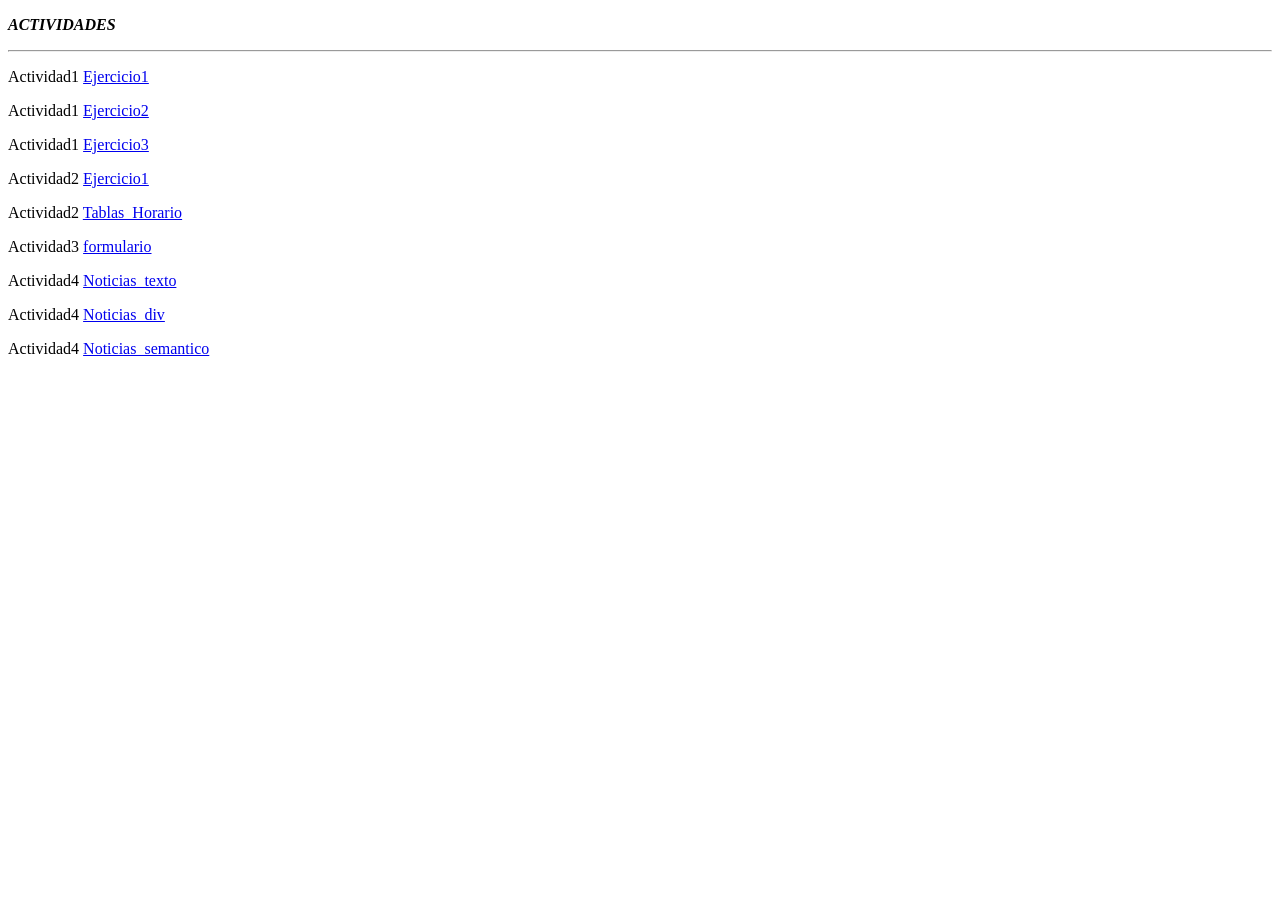
<file: index.html>
<!DOCTYPE html>
<html lang="en">
<head>
	<meta charset="UTF-8">
	<meta name="viewport" content="width=device-width, initial-scale=1.0">
	<title>Actividades</title>
</head>
<body>
	<p><strong><i>ACTIVIDADES</i></strong><hr></p>
		<p>Actividad1  <a href="actividad1/ejercicio1.html"target="_blank">Ejercicio1</a></p>
		<p>Actividad1  <a href="actividad1/ejercicio2.html"target="_blank">Ejercicio2</a></p>
		<p>Actividad1  <a href="actividad1/ejercicio3.html"target="_blank">Ejercicio3</a></p>
		<p>Actividad2  <a href="actividad2/actividad2.html"target="_blank">Ejercicio1</a></p>
		<p>Actividad2  <a href="actividad2/tablas.html"target="_blank">Tablas_Horario</a></p>
		<p>Actividad3  <a href="actividad3/formularios.html"target="_blank">formulario</a></p>
		<p>Actividad4  <a href="actividad4/noticias_texto.html"target="_blank">Noticias_texto</a></p>
		<p>Actividad4  <a href="actividad4/noticias_div.html"target="_blank">Noticias_div</a></p>
		<p>Actividad4  <a href="actividad4/noticias_semantico.html"target="_blank">Noticias_semantico</a></p>
	
</body>
</html>
</file>
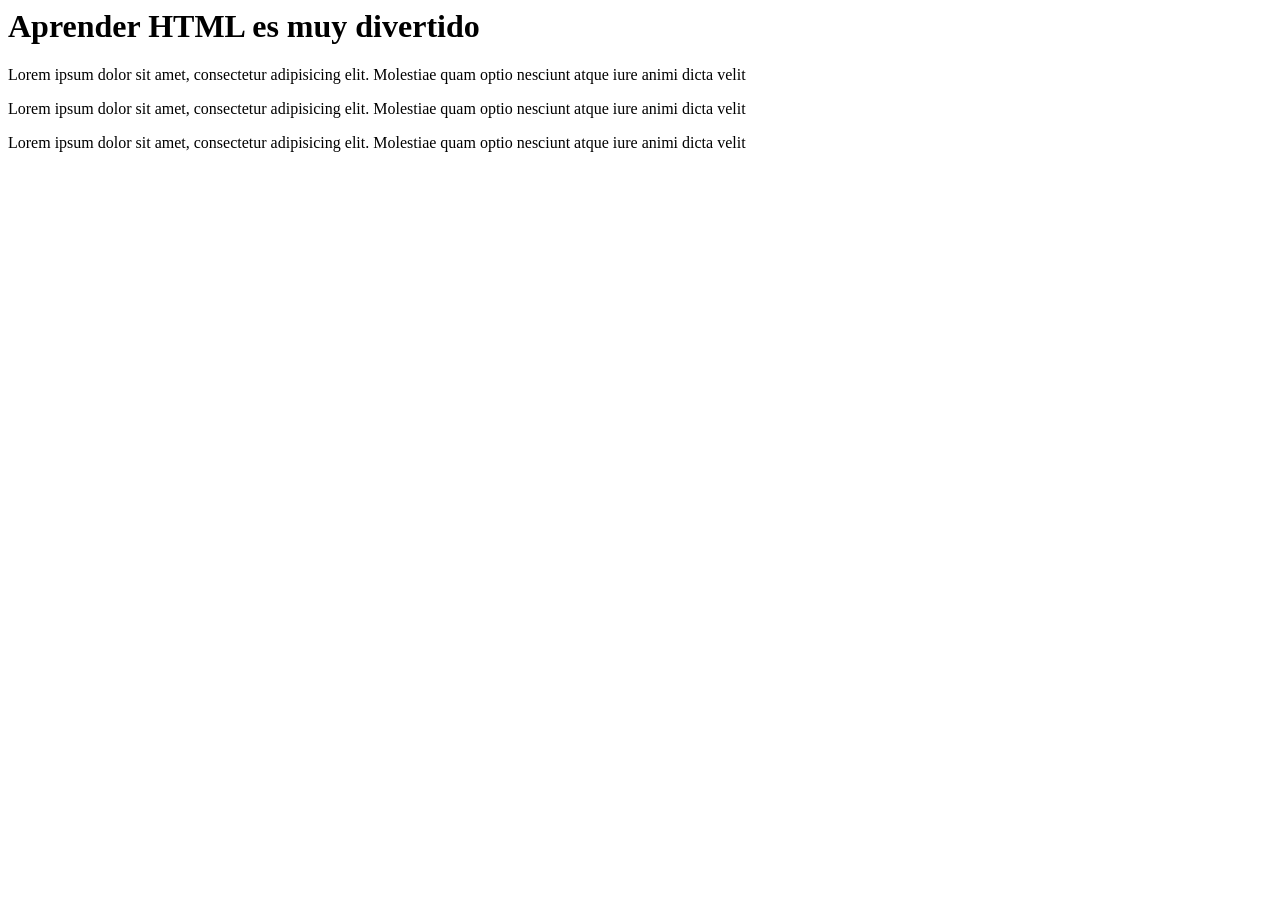
<file: actividad1/ejercicio1.html>
<DOCTYPE html>
<html>
    <head>
        </meta charset="utf-8">
        <meta name="description" content="Ejercicio HTML - Corrige los errores">

    </head>
    <body>   
        <title>Corrige los errores que encuenres en el documento</title>
        
    <h1>Aprender HTML es muy divertido</h1>
    
    <p>Lorem ipsum dolor sit amet, consectetur adipisicing elit. Molestiae quam optio nesciunt atque iure  animi dicta velit
   
    <p>Lorem ipsum dolor sit amet, consectetur adipisicing elit. Molestiae quam optio nesciunt atque iure  animi dicta velit</p>
      
   
    <p>Lorem ipsum dolor sit amet, consectetur adipisicing elit. Molestiae quam optio nesciunt atque iure  animi dicta velit</p>
     </body>
<html>
</file>
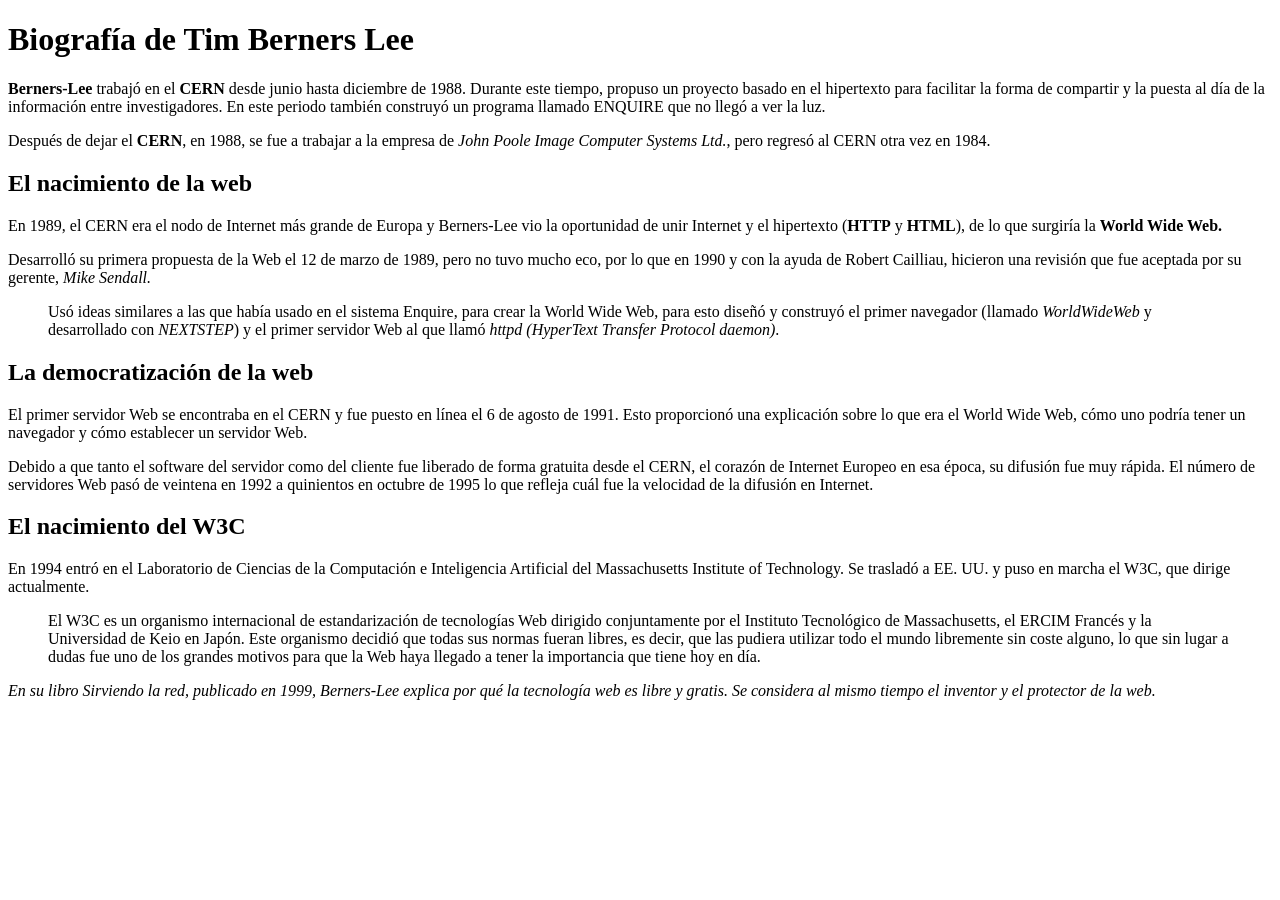
<file: actividad1/ejercicio2.html>
<!DOCTYPE html>
<html lang="es">
<head>
    <meta charset="UTF-8">
    <meta name="viewport" content="width=device-width, initial-scale=1.0">
    <title>Biografía de Tim Berners Lee</title>
</head>
<body>

    <h1>Biografía de Tim Berners Lee</h1>

    <p><b>Berners-Lee</b> trabajó en el <b>CERN</b> desde junio hasta diciembre de 1988. Durante este tiempo, propuso un proyecto basado en el hipertexto para facilitar la forma de compartir y la puesta al día de la información entre investigadores. En este periodo también construyó un programa llamado ENQUIRE que no llegó a ver la luz.</p>

    <p>Después de dejar el <b>CERN</b>, en 1988, se fue a trabajar a la empresa de <i>John Poole Image Computer Systems Ltd.</i>, pero regresó al CERN otra vez en 1984.</p>

    <h2>El nacimiento de la web</h2>

    <p>En 1989, el CERN era el nodo de Internet más grande de Europa y Berners-Lee vio la oportunidad de unir Internet y el hipertexto (<b>HTTP</b> y <b>HTML</b>), de lo que surgiría la <b>World Wide Web.</b></p>

    <p>Desarrolló su primera propuesta de la Web el 12 de marzo de 1989, pero no tuvo mucho eco, por lo que en 1990 y con la ayuda de Robert Cailliau, hicieron una revisión que fue aceptada por su gerente, <i>Mike Sendall.</i></p>

    <blockquote>
        Usó ideas similares a las que había usado en el sistema Enquire, para crear la World Wide Web, para esto diseñó y construyó el primer navegador (llamado <i>WorldWideWeb</i> y desarrollado con <i>NEXTSTEP</i>) y el primer servidor Web al que llamó <i>httpd (HyperText Transfer Protocol daemon)</i>.
    </blockquote>

    <h2>La democratización de la web</h2>

    <p>El primer servidor Web se encontraba en el CERN y fue puesto en línea el 6 de agosto de 1991. Esto proporcionó una explicación sobre lo que era el World Wide Web, cómo uno podría tener un navegador y cómo establecer un servidor Web.</p>

    <p>Debido a que tanto el software del servidor como del cliente fue liberado de forma gratuita desde el CERN, el corazón de Internet Europeo en esa época, su difusión fue muy rápida. El número de servidores Web pasó de veintena en 1992 a quinientos en octubre de 1995 lo que refleja cuál fue la velocidad de la difusión en Internet.</p>

    <h2>El nacimiento del W3C</h2>

    <p>En 1994 entró en el Laboratorio de Ciencias de la Computación e Inteligencia Artificial del Massachusetts Institute of Technology. Se trasladó a EE. UU. y puso en marcha el W3C, que dirige actualmente.</p>

    <blockquote>
        El W3C es un organismo internacional de estandarización de tecnologías Web dirigido conjuntamente por el Instituto Tecnológico de Massachusetts, el ERCIM Francés y la Universidad de Keio en Japón. Este organismo decidió que todas sus normas fueran libres, es decir, que las pudiera utilizar todo el mundo libremente sin coste alguno, lo que sin lugar a dudas fue uno de los grandes motivos para que la Web haya llegado a tener la importancia que tiene hoy en día.
    </blockquote>

    <p><i>En su libro Sirviendo la red, publicado en 1999, Berners-Lee explica por qué la tecnología web es libre y gratis. Se considera al mismo tiempo el inventor y el protector de la web.</i></p>

</body>
</html>
</file>
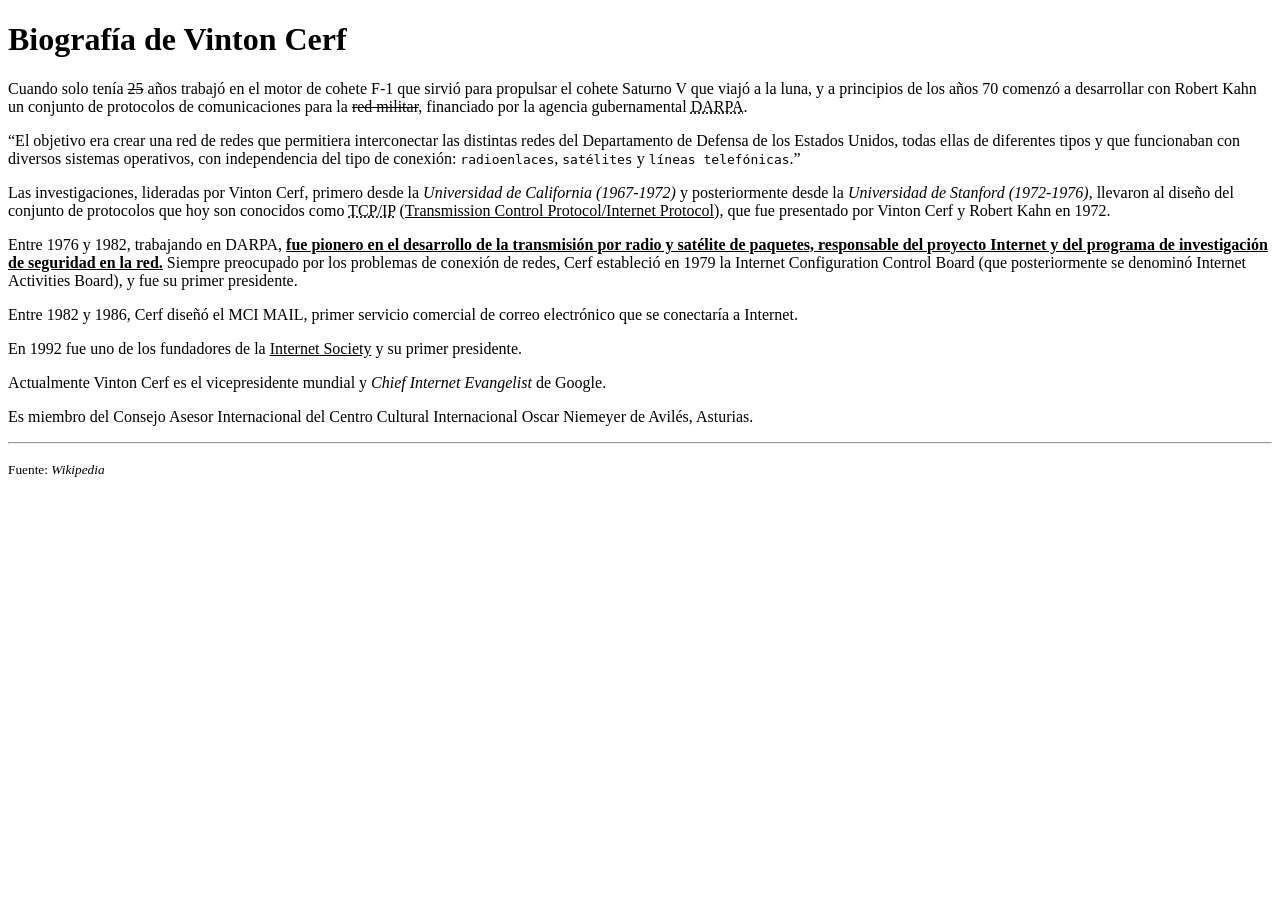
<file: actividad1/ejercicio3.html>
<!DOCTYPE html>
<html lang="es">
<head>
    <meta charset="UTF-8">
    <meta name="viewport" content="width=device-width, initial-scale=1.0">
    <title>Biografía de Vinton Cerf</title>
</head>
<body>

    <h1>Biografía de Vinton Cerf</h1>

    <p>Cuando solo tenía <s>25</s> años trabajó en el motor de cohete F-1 que sirvió para propulsar el cohete Saturno V que viajó a la luna, y a principios de los años 70 comenzó a desarrollar con Robert Kahn un conjunto de protocolos de comunicaciones para la <del>red militar</del>, financiado por la agencia gubernamental <abbr title="Defense Advanced Research Projects Agency">DARPA</abbr>.</p>

    <p><q>El objetivo era crear una red de redes que permitiera interconectar las distintas redes del Departamento de Defensa de los Estados Unidos, todas ellas de diferentes tipos y que funcionaban con diversos sistemas operativos, con independencia del tipo de conexión: <code>radioenlaces</code>, <code>satélites</code> y <code>líneas telefónicas</code>.</q></p>

    <p>Las investigaciones, lideradas por Vinton Cerf, primero desde la <cite>Universidad de California (1967-1972)</cite> y posteriormente desde la <cite>Universidad de Stanford (1972-1976)</cite>, llevaron al diseño del conjunto de protocolos que hoy son conocidos como <abbr title="Transmission Control Protocol/Internet Protocol">TCP/IP</abbr> (<u>Transmission Control Protocol/Internet Protocol</u>), que fue presentado por Vinton Cerf y Robert Kahn en 1972.</p>

    <p>Entre 1976 y 1982, trabajando en DARPA, <b><u>fue pionero en el desarrollo de la transmisión por radio y satélite de paquetes, responsable del proyecto Internet y del programa de investigación de seguridad en la red.</u></b> Siempre preocupado por los problemas de conexión de redes, Cerf estableció en 1979 la Internet Configuration Control Board (que posteriormente se denominó Internet Activities Board), y fue su primer presidente.</p>

    <p>Entre 1982 y 1986, Cerf diseñó el MCI MAIL, primer servicio comercial de correo electrónico que se conectaría a Internet.</p>

    <p>En 1992 fue uno de los fundadores de la <ins>Internet Society</ins> y su primer presidente.</p>

    <p>Actualmente Vinton Cerf es el vicepresidente mundial y <i>Chief Internet Evangelist</i> de Google.</p>

    <p>Es miembro del Consejo Asesor Internacional del Centro Cultural Internacional Oscar Niemeyer de Avilés, Asturias.</p>

    <hr>

    <p><small>Fuente: <cite>Wikipedia</cite></small></p>

</body>
</html>
</file>
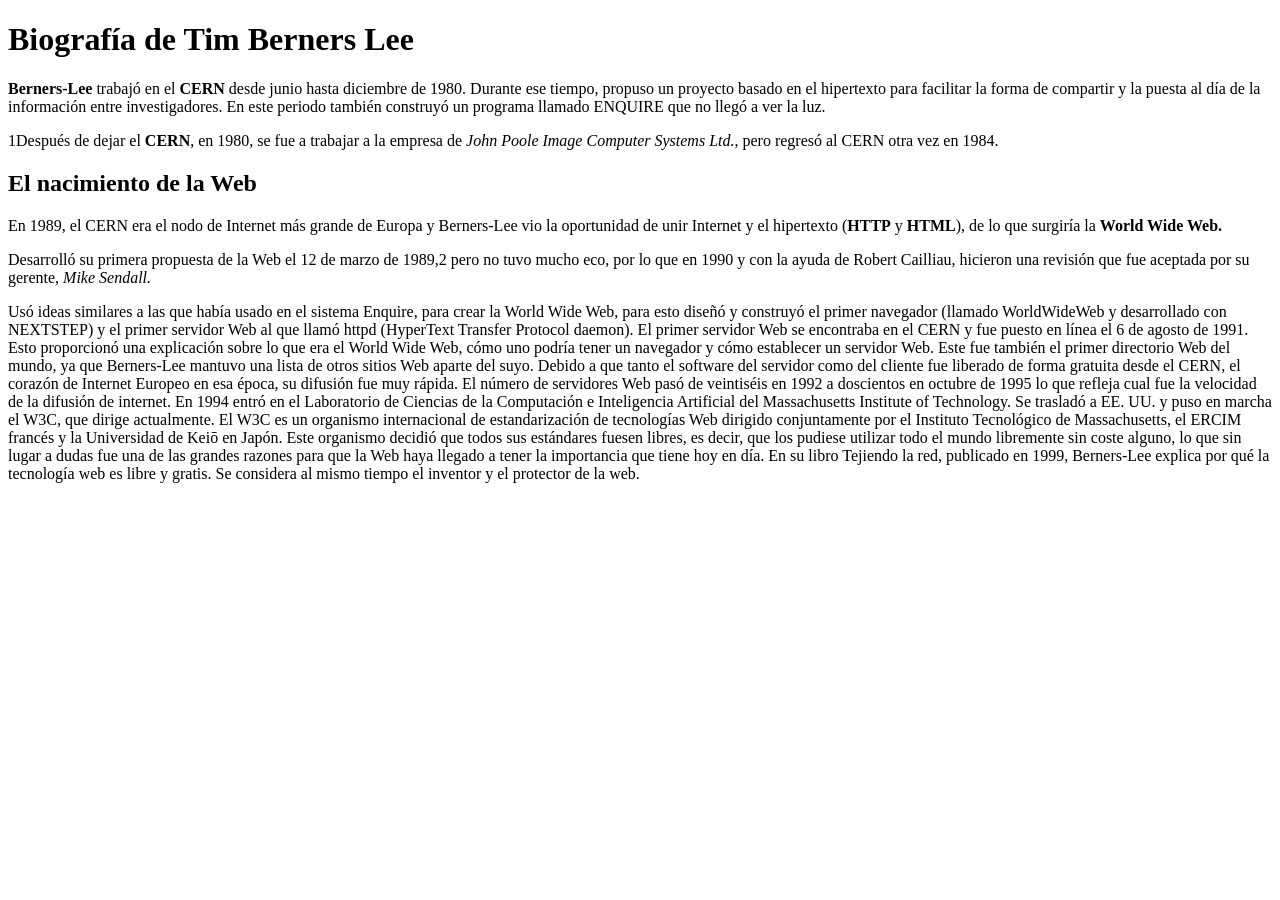
<file: actividad1/Texto Ejercicio2.html>
<!DOCTYPE html>
<html lang="en">
<head>
	<meta charset="UTF-8">
	<meta name="viewport" content="width=device-width, initial-scale=1.0">
	<title>Document</title>
</head>
<body>
    <h1>Biografía de Tim Berners Lee</h1>
	
	<p><b>Berners-Lee</b> trabajó en el <b>CERN</b> desde junio hasta diciembre de 1980. Durante ese tiempo, propuso un proyecto basado en el hipertexto para facilitar la forma de compartir y la puesta al día de la información entre investigadores. En este periodo también construyó un programa llamado ENQUIRE que no llegó a ver la luz.</p>

	<p>1​Después de dejar el <b>CERN</b>, en 1980, se fue a trabajar a la empresa de <i>John Poole Image Computer Systems Ltd.</i>, pero regresó al CERN otra vez en 1984.</p>


	<h2>El nacimiento de la Web</h2>
	
	<p>En 1989, el CERN era el nodo de Internet más grande de Europa y Berners-Lee vio la oportunidad de unir Internet y el hipertexto (<b>HTTP</b> y <b>HTML</b>), de lo que surgiría la <b>World Wide Web.</b></p>

	<p>Desarrolló su primera propuesta de la Web el 12 de marzo de 1989,2​ pero no tuvo mucho eco, por lo que en 1990 y con la ayuda de Robert Cailliau, hicieron una revisión que fue aceptada por su gerente, <i>Mike Sendall.</i></p>


	Usó ideas similares a las que había usado en el sistema Enquire, para crear la World Wide Web, para esto diseñó y construyó el primer navegador (llamado WorldWideWeb y desarrollado con NEXTSTEP) y el primer servidor Web al que llamó httpd (HyperText Transfer Protocol daemon). El primer servidor Web se encontraba en el CERN y fue puesto en línea el 6 de agosto de 1991. Esto proporcionó una explicación sobre lo que era el World Wide Web, cómo uno podría tener un navegador y cómo establecer un servidor Web. Este fue también el primer directorio Web del mundo, ya que Berners-Lee mantuvo una lista de otros sitios Web aparte del suyo. Debido a que tanto el software del servidor como del cliente fue liberado de forma gratuita desde el CERN, el corazón de Internet Europeo en esa época, su difusión fue muy rápida. El número de servidores Web pasó de veintiséis en 1992 a doscientos en octubre de 1995 lo que refleja cual fue la velocidad de la difusión de internet. En 1994 entró en el Laboratorio de Ciencias de la Computación e Inteligencia Artificial del Massachusetts Institute of Technology. Se trasladó a EE. UU. y puso en marcha el W3C, que dirige actualmente. El W3C es un organismo internacional de estandarización de tecnologías Web dirigido conjuntamente por el Instituto Tecnológico de Massachusetts, el ERCIM francés y la Universidad de Keiō en Japón. Este organismo decidió que todos sus estándares fuesen libres, es decir, que los pudiese utilizar todo el mundo libremente sin coste alguno, lo que sin lugar a dudas fue una de las grandes razones para que la Web haya llegado a tener la importancia que tiene hoy en día. En su libro Tejiendo la red, publicado en 1999, Berners-Lee explica por qué la tecnología web es libre y gratis. Se considera al mismo tiempo el inventor y el protector de la web.
</body>
</html>
</file>
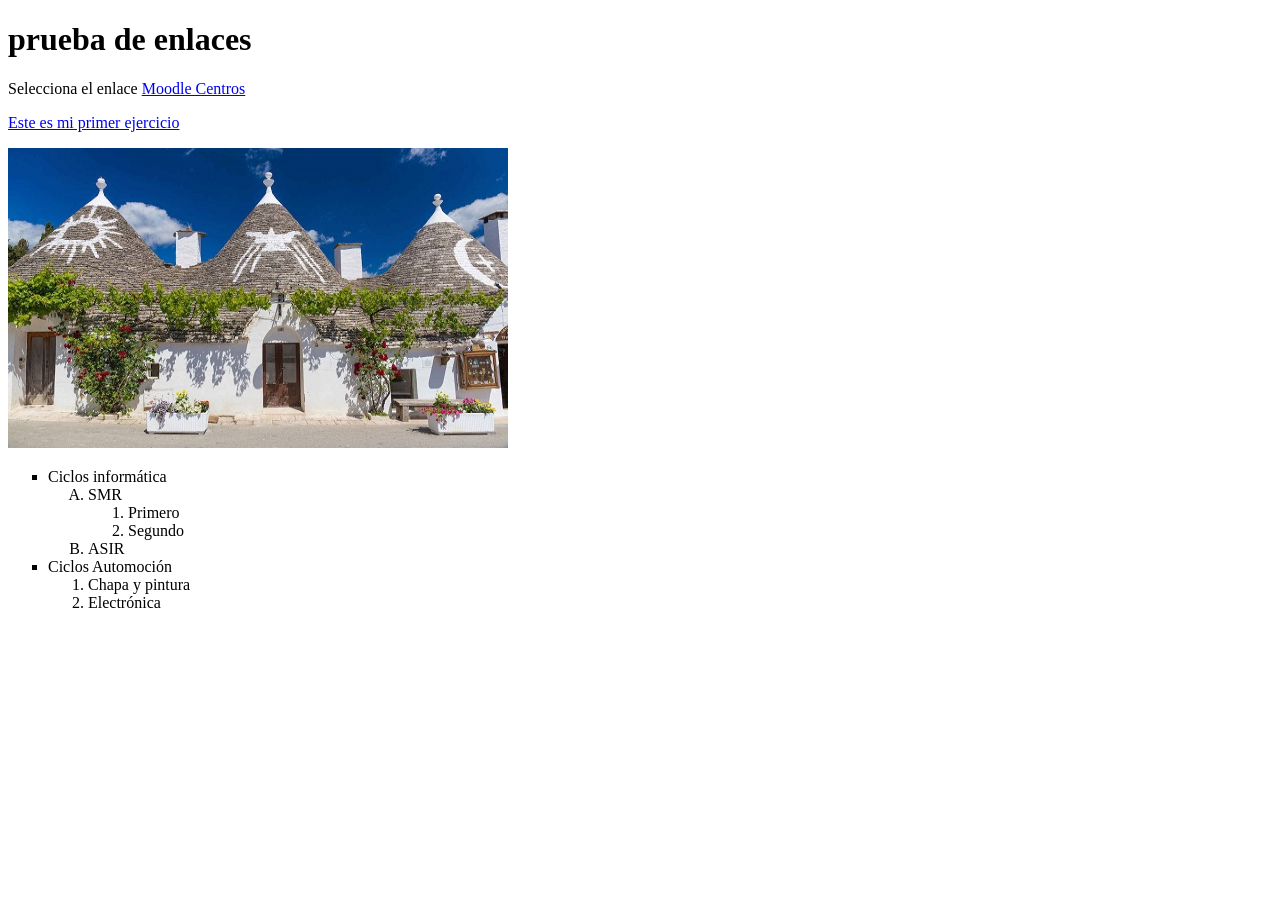
<file: actividad2/actividad2.html>
<!DOCTYPE html>
<html lang="en">
<head>
<meta charset="UTF-8">
<meta name="viewport" content="width=device-width, initial-scale=1.0">
<title>Document</title>
</head>
<body>

<h1 id="inicio">prueba de enlaces</h1><p>Selecciona el enlace
<a href="https://educacionadistancia.juntadeandalucia.es/centros/cordoba/login/index.php"target="_blank">Moodle Centros</a></p>
<p><a href="../actividad1/ejercicio1.html"target="_blank"> Este es mi primer ejercicio</a></p>

<img src="./img/img_casas.jpg" alt="Italian Trulli" width="500" height="300">

<!-- COMENTARIO LISTA DESORDENADA -->
<ul style="List-style-type:square;">
<li>Ciclos informática
<ol type="A">
<li>SMR</li>
<ol type="1">
<li>Primero</li>
<li>Segundo</li>
</ol>
</li>
<li>ASIR</li>
</ol>
</li>
<li>Ciclos Automoción
<ol type="1">
<li>Chapa y pintura</li>
<li>Electrónica</li>
</ol>
</li>
</ul>

</body>
</html>
</file>
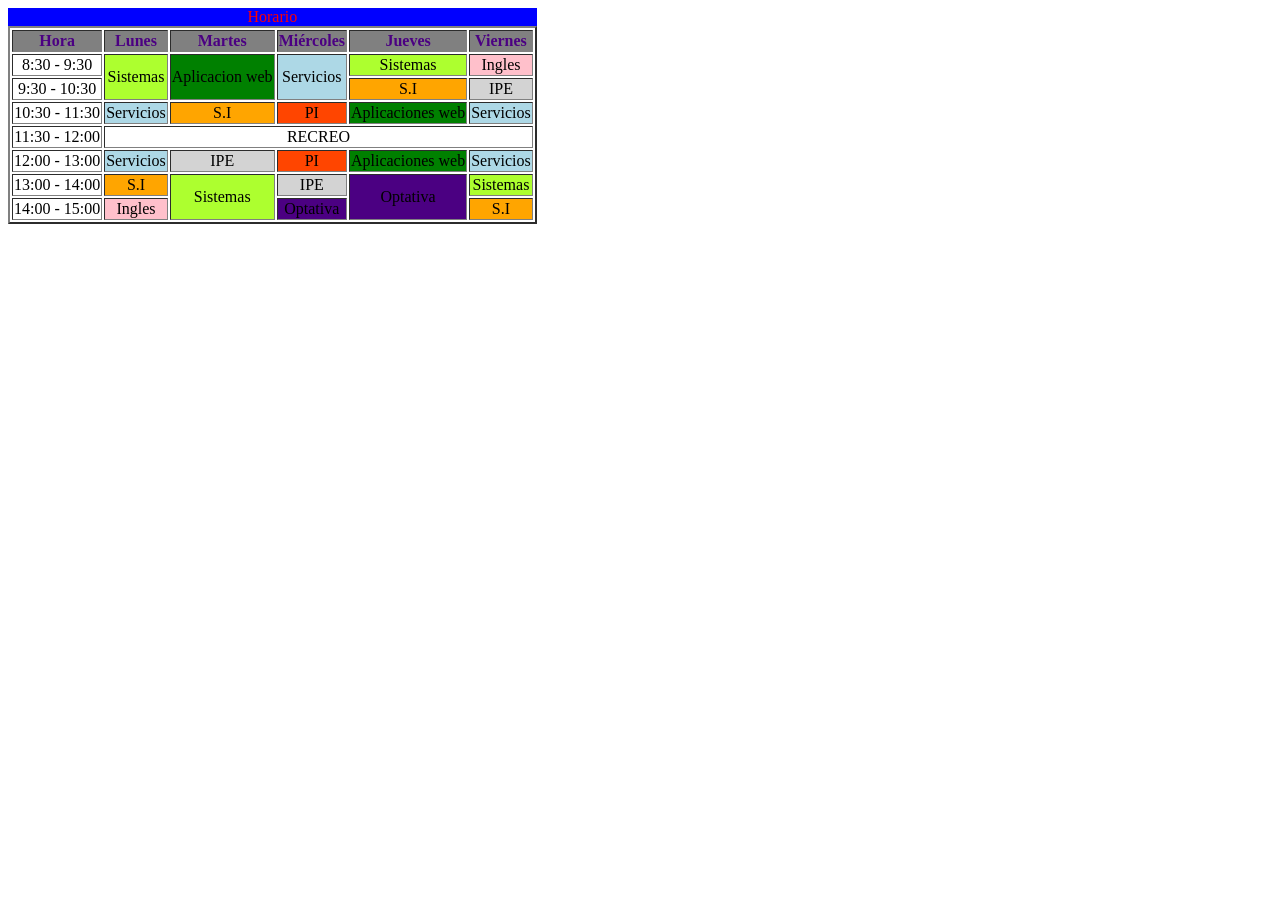
<file: actividad2/tablas.html>
<!DOCTYPE html>
<html lang="en">
<head>
<meta charset="UTF-8">
<meta name="viewport" content="width=device-width, initial-scale=1.0">
<title>Tablas</title>

<link rel="stylesheet" type="css/estilos.css" href="">

<style>
body{
text-align: center;
}
th{
color:indigo;
background-color:grey;
text-align: center;
}
td{
text-align: center;
}
.sistemas{
background-color:greenyellow;
}
.servicios{
background-color:lightblue;
}
.ipe{
background-color:lightgrey;
}
.si{
background-color:orange;
}
.pi{
background-color:orangered;
}
.ingles{
background-color:pink;
}
.optativa{
background-color:indigo;
}
.aplicaciones-web{
background-color:green;
}

</style>
</head>
<body>
<!-- Tabla de 4x3 -->
<table border="2">
        <caption style="color:red;background-color:blue;">Horario</caption>
  <tr>
    <th>Hora</th>
    <th>Lunes</th>
    <th>Martes</th>
    <th>Miércoles</th>
    <th>Jueves</th>
    <th>Viernes</th>
  </tr>
  <tr>
    <td>8:30 - 9:30</td>
    <td rowspan="2" class="sistemas">Sistemas</td>
    <td rowspan="2" class="aplicaciones-web">Aplicacion web</td>
    <td rowspan="2" class="servicios">Servicios</td>
    <td class="sistemas">Sistemas</td>
    <td class="ingles">Ingles</td>
  </tr>
  <tr>
    <td>9:30 - 10:30</td>
    <td class="si">S.I</td>
    <td class="ipe">IPE</td>
  </tr>
  <tr>
    <td>10:30 - 11:30</td>
    <td class="servicios">Servicios</td>
    <td class="si">S.I</td>
    <td class="pi">PI</td>
    <td class="aplicaciones-web">Aplicaciones web</td>
    <td class="servicios">Servicios</td>
  </tr>
  <tr>
    <td>11:30 - 12:00</td>
    <td colspan="5">RECREO</td>
  </tr>
  <tr>
    <td>12:00 - 13:00</td>
    <td class="servicios">Servicios</td>
    <td class="ipe">IPE</td>
    <td class="pi">PI</td>
    <td class="aplicaciones-web">Aplicaciones web</td>
    <td class="servicios">Servicios</td>
  </tr>
  <tr>
    <td>13:00 - 14:00</td>
    <td class="si">S.I</td>
    <td rowspan="2" class="sistemas">Sistemas</td>
    <td class="ipe">IPE</td>
    <td rowspan="2" class="optativa">Optativa</td>
    <td class="sistemas">Sistemas</td>
  </tr>
  <tr>
    <td>14:00 - 15:00</td>
    <td class="ingles">Ingles</td>
    <td class="optativa">Optativa</td>
    <td class="si">S.I</td>
  </tr>

</table>

</body>
</html>
</file>
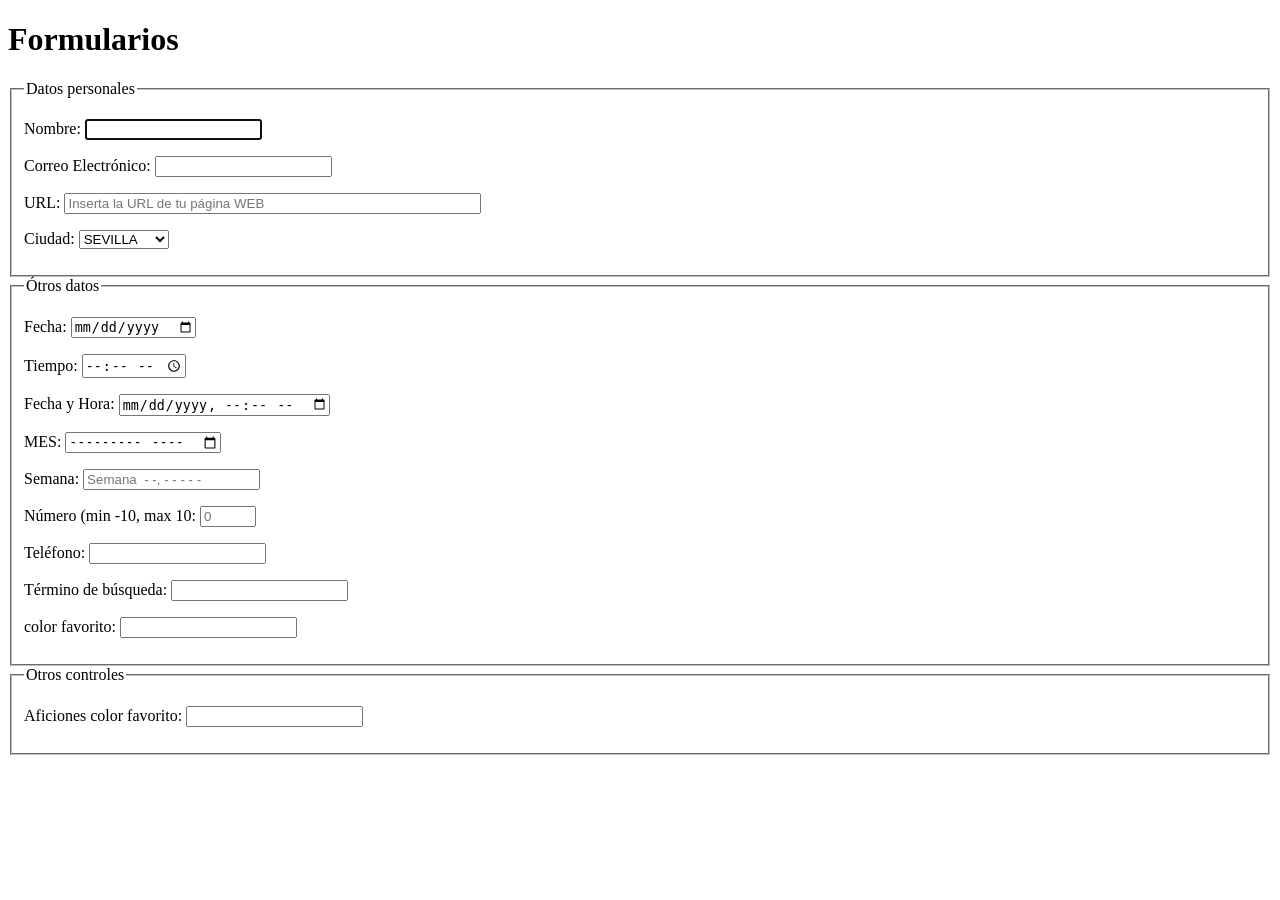
<file: actividad3/formulario-prueba.html>
<!DOCTYPE html>
<html lang="en">
<head>
	<meta charset="UTF-8">
	<meta name="viewport" content="width=device-width, initial-scale=1.0">
	<title>Document</title>
</head>
<body>
	<h1>Formularios</h1>
 
    <form target="_blank" method="post">
    	<fieldset>
    		<legend>Datos personales</legend>
    		<p>
    			<label for="txtNombre">Nombre:</label>
    			<input type="text" id="txtNombre" name="txtNombre" required autofocus>
    		</p>
    		<p>
    			<label for="txtCorreo">Correo Electrónico:</label>
    			<input type="email" id="txtEmail" name="txtEmail" required>
    		</p>
    		<p>
    			<label for="txtURL">URL:</label>
    			<input type="url" id="txtURL" name="txtURL" placeholder="Inserta la URL de tu página WEB" size="50">
    		</p>
    		<p>
    			<label for="sCiudad">Ciudad:</label>
    			<select id="sCiudad" name="sCiudad">
    				<option value="CO">CÓRDOBA</option>
    				<option value="SE" selected>SEVILLA</option>
    				<option value="HU">HUELVA</option>
    				<option value="CA">CÁDIZ</option>
    				<option value="MA">MÁLAGA</option>
    				<option value="GR">GRANADA</option>
    				<option value="AL">ALMERÍA</option>
    				<option value="JA">JAÉN</option>
    			</select>
    		</p>
    	</fieldset>
    	<fieldset>
    		<legend>Ótros datos</legend>

    		<p>
    			<label for="fecha">Fecha:</label>
    			<input type="date" id="txtFecha" name="txtfecha" placeholder="dd/mm/aaaa">
    		</p>
    		<p>
    			<label for="tiempo">Tiempo:</label>
    			<input type="time" id="txttiempo" name="txttiempo" placeholder="--:--">
    		</p>
    		<p>
    			<label for="fechayhora">Fecha y Hora:</label>
    			<input type="datetime-local" id="fechayhora" name="fechayhora">
    		</p>
    		<p>
    			<label for="mes">MES:</label>
    			<input type="month" id="mes" name="mes" placeholder="- - - - - - - - - -  de  - - - -">
    		</p>
    		<p>
    			<label for="semana">Semana:</label>
    			<input type="wek" id="semana" name="semana" placeholder="Semana  - -, - - - - -">
    		</p>
    		<p>
    			<label>Número (min -10, max 10:</label>
    			<input type="number" max="10" min="-10" size="2" placeholder="0">
    		</p>
    		<p>
    			<label for="telefono">Teléfono:</label>
    			<input type="number" id="telefono" name="telefono">
    		</p>
    		<p>
    			<label for="termbusc">Término de búsqueda:</label>
    			<input type="text" id="termbusc" name="termbusc">
    		</p>
    		<p>
    			<label for="color">color favorito:</label>
    			<input type="colour" id="color" name="color">
    		</p>

    	</fieldset>
    	<fieldset>
    		<legend>Otros controles</legend>
    		</p>Aficiones
    			<label for="color">color favorito:</label>
    			<input type="colour" id="color" name="color">
    		</p>

    	</fieldset>





    </form>

</body>
</html>
</file>
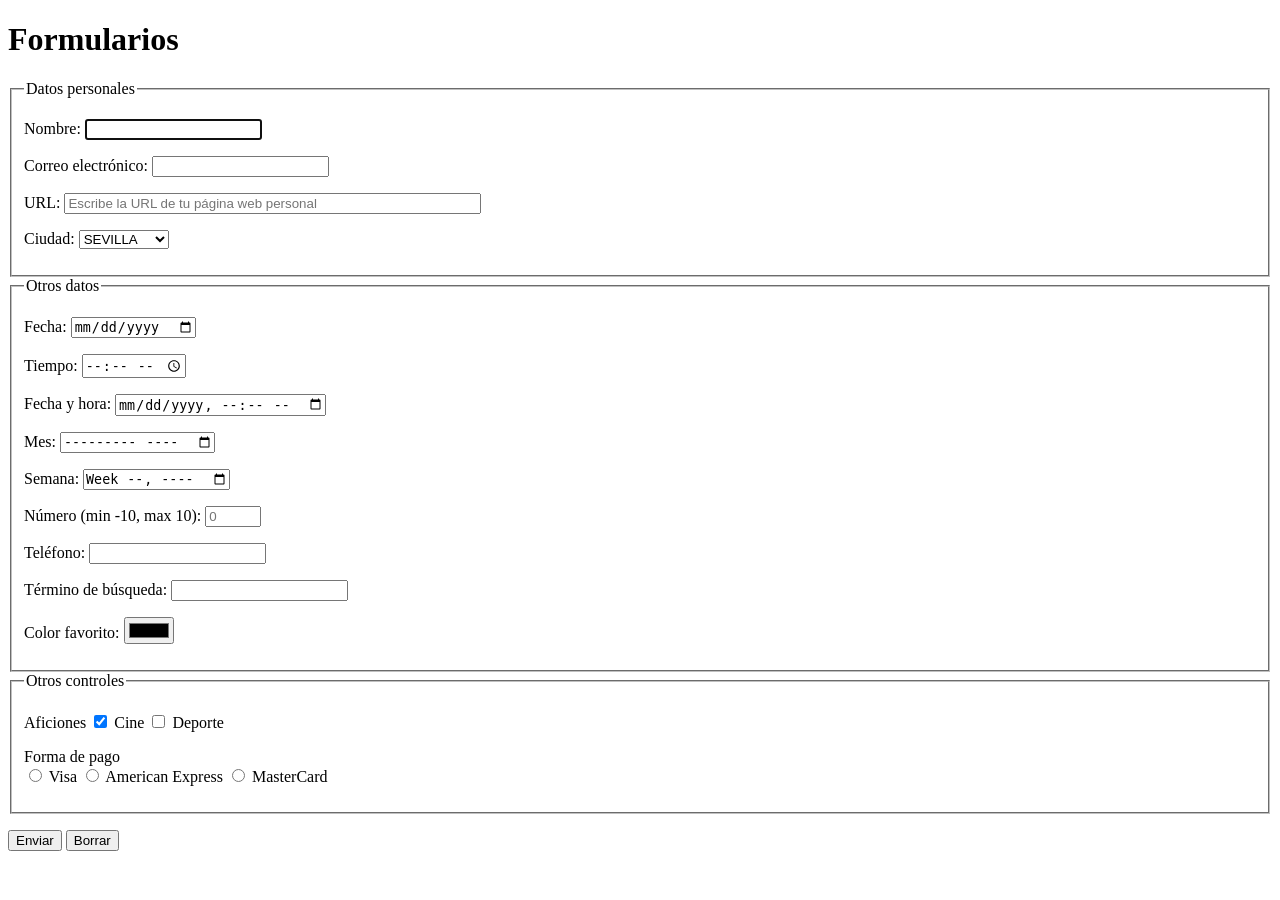
<file: actividad3/formularios.html>
<!DOCTYPE html>
<html lang="es">
<head>
	<meta charset="UTF-8">
	<meta name="viewport" content="width=device-width, initial-scale=1.0">
	<title>Formulario de prueba de HTML5</title>
</head>
<body>
	<h1>Formularios</h1>

	<form action="" method="get">
		<fieldset>
			<legend>Datos personales</legend>
			<p>
				<label for="txtNombre">Nombre:</label>
				<input type="text" id="txtNombre" name="txtNombre" required autofocus>
			</p>
			<p>
				<label for="txtEmail">Correo electrónico:</label>
				<input type="email" id="txtEmail" name="txtEmail" required>
			</p>
			<p>
				<label for="txtURL">URL:</label>
				<input type="url" id="txtURL" name="txtURL" placeholder="Escribe la URL de tu página web personal" size="50">
			</p>
			<p>
				<label for="sCiudad">Ciudad:</label>
				<select id="sCiudad" name="sCiudad">
					<option value="CO">CÓRDOBA</option>
					<option value="SE" selected>SEVILLA</option>
					<option value="HU">HUELVA</option>
					<option value="CA">CÁDIZ</option>
					<option value="MA">MÁLAGA</option>
					<option value="GR">GRANADA</option>
					<option value="AL">ALMERÍA</option>
					<option value="JA">JAÉN</option>
				</select>
			</p>
		</fieldset>

		<fieldset>
			<legend>Otros datos</legend>
			<p>
				<label for="txtFecha">Fecha:</label>
				<input type="date" id="txtFecha" name="txtFecha" placeholder="dd/mm/aaaa">
			</p>
			<p>
				<label for="txtTiempo">Tiempo:</label>
				<input type="time" id="txtTiempo" name="txtTiempo" placeholder="--:--">
			</p>
			<p>
				<label for="fechayhora">Fecha y hora:</label>
				<input type="datetime-local" id="fechayhora" name="fechayhora">
			</p>
			<p>
				<label for="mes">Mes:</label>
				<input type="month" id="mes" name="mes">
			</p>
			<p>
				<label for="semana">Semana:</label>
				<input type="week" id="semana" name="semana">
			</p>
			<p>
				<label for="numero">Número (min -10, max 10):</label>
				<input type="number" id="numero" name="numero" min="-10" max="10" placeholder="0">
			</p>
			<p>
				<label for="telefono">Teléfono:</label>
				<input type="tel" id="telefono" name="telefono">
			</p>
			<p>
				<label for="termbusc">Término de búsqueda:</label>
				<input type="search" id="termbusc" name="termbusc">
			</p>
			<p>
				<label for="color">Color favorito:</label>
				<input type="color" id="color" name="color">
			</p>
		</fieldset>

		<fieldset>
			<legend>Otros controles</legend>
			<p>
				Aficiones 
				<input type="checkbox" id="cine" name="aficiones" value="1" checked>
				<label for="cine">Cine</label>
				<input type="checkbox" id="deporte" name="aficiones" value="1">
				<label for="deporte">Deporte</label>
			</p>
			<p>
				Forma de pago<br>
				<input type="radio" id="visa" name="formapago" value="V">
				<label for="visa">Visa</label>
				<input type="radio" id="amex" name="formapago" value="A">
				<label for="amex">American Express</label>
				<input type="radio" id="mastercard" name="formapago" value="M">
				<label for="mastercard">MasterCard</label>
			</p>
		</fieldset>

		<p>
			<input type="submit" value="Enviar">
			<input type="reset" value="Borrar">
		</p>
	</form>
</body>
</html>
</file>
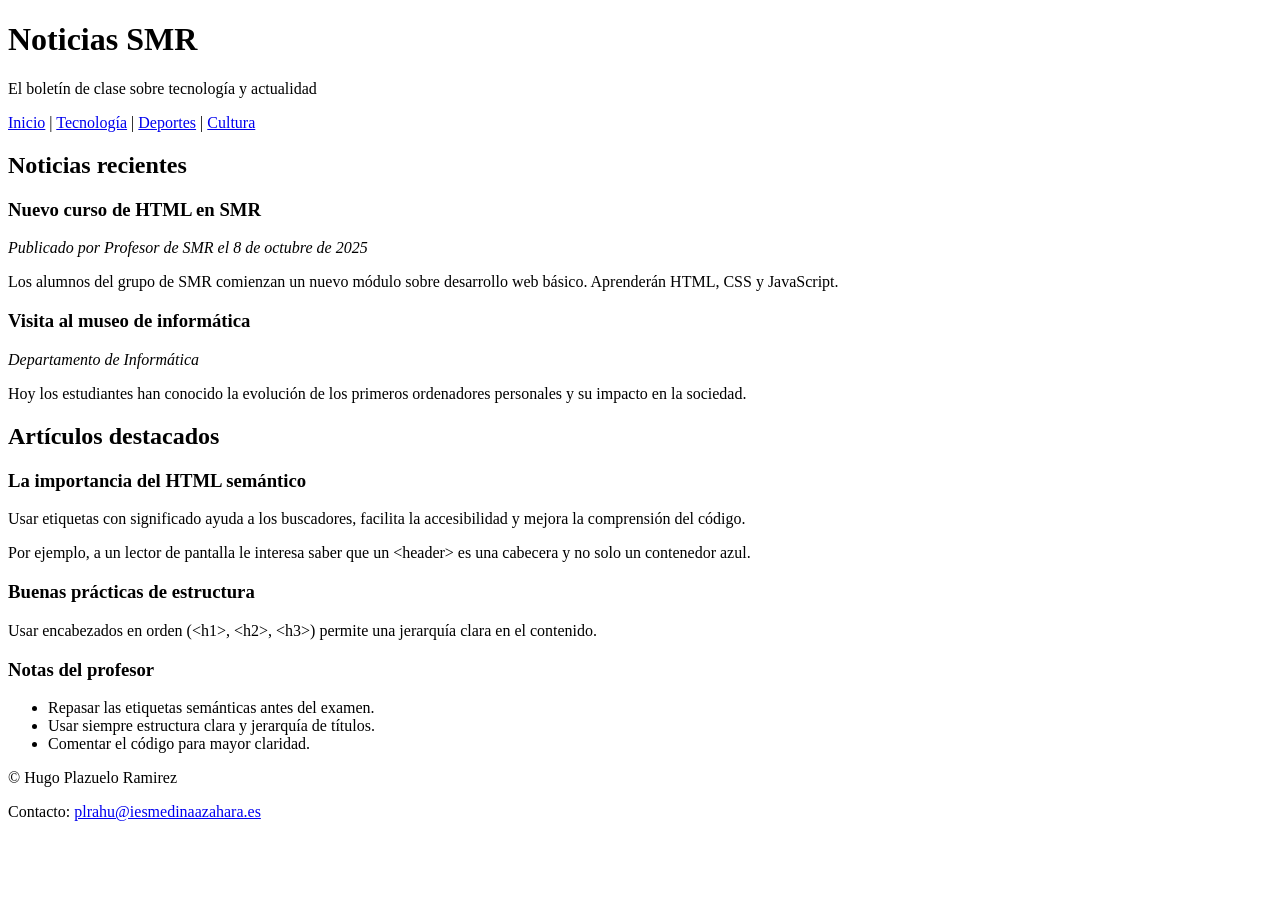
<file: actividad4/noticias_div.html>
<!DOCTYPE html>
<html lang="en">
<head>
    <meta charset="UTF-8">
    <meta name="viewport" content="width=device-width, initial-scale=1.0">
    <title>Noticias SMR - Estructura Div</title>
</head>
<body>

    <div class="cabecera">
        <h1>Noticias SMR</h1>
        <p>El boletín de clase sobre tecnología y actualidad</p>
        
        <nav>
                <a href="#" target="_blank">Inicio</a> |
                <a href="#" target="_blank">Tecnología</a> |
                <a href="#" target="_blank">Deportes</a> |
                <a href="#" target="_blank">Cultura</a>  
        </nav>
    </div>

    <div class="menu">

        <div class="seccion">
            <h2>Noticias recientes</h2>

            <div class="articulo">
                <h3>Nuevo curso de HTML en SMR</h3>
                <p><i>Publicado por Profesor de SMR el 8 de octubre de 2025</i></p>
                <p>Los alumnos del grupo de SMR comienzan un nuevo módulo sobre desarrollo web básico. Aprenderán HTML, CSS y JavaScript.</p>
            </div>

            <div class="articulo">
                <h3>Visita al museo de informática</h3>
                <p><i>Departamento de Informática</i></p>
                <p>Hoy los estudiantes han conocido la evolución de los primeros ordenadores personales y su impacto en la sociedad.</p>
            </div>
        </div>

        <div class="seccion">
            <h2>Artículos destacados</h2>

            <div class="articulo">
                <h3>La importancia del HTML semántico</h3>
                <p>Usar etiquetas con significado ayuda a los buscadores, facilita la accesibilidad y mejora la comprensión del código.</p>
                <p>Por ejemplo, a un lector de pantalla le interesa saber que un &lt;header&gt; es una cabecera y no solo un contenedor azul.</p>
            </div>

            <div class="articulo">
                <h3>Buenas prácticas de estructura</h3>
                <p>Usar encabezados en orden (&lt;h1&gt;, &lt;h2&gt;, &lt;h3&gt;) permite una jerarquía clara en el contenido.</p>
            </div>
        </div>

        <div class="aside">
            <h3>Notas del profesor</h3>
            <ul>
                <li>Repasar las etiquetas semánticas antes del examen.</li>
                <li>Usar siempre estructura clara y jerarquía de títulos.</li>
                <li>Comentar el código para mayor claridad.</li>
            </ul>
        </div>

    </div>

    <div class="pie">
        <p>&copy; Hugo Plazuelo Ramirez</p>
        <p>Contacto: <a href="mailto:plrahu_aliesma@iesmedinaazahara.es">plrahu@iesmedinaazahara.es</a></p>
    </div>

</body>
</html>
</file>
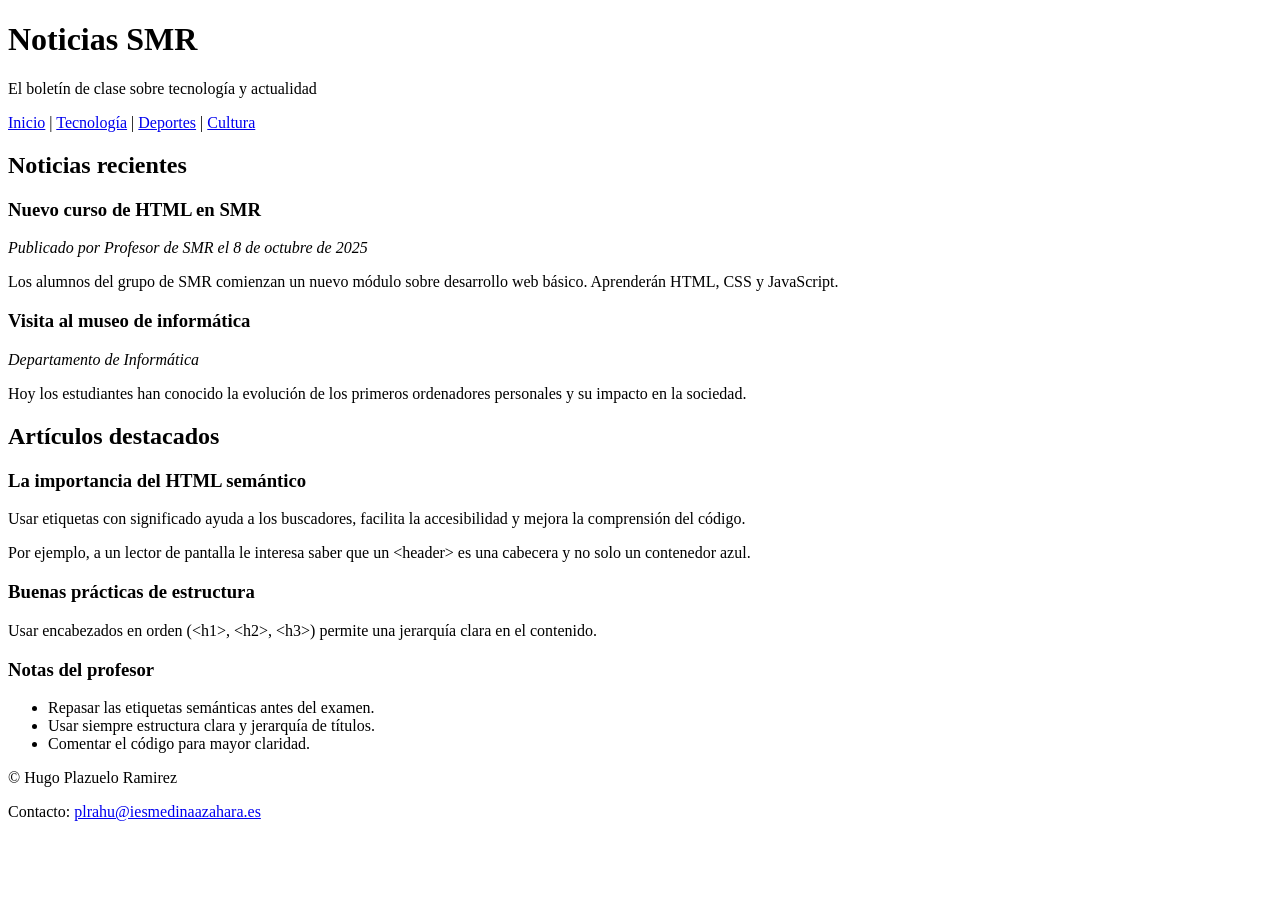
<file: actividad4/noticias_semantico.html>
<!DOCTYPE html>
<html lang="en">
<head>
    <meta charset="UTF-8">
    <meta name="viewport" content="width=device-width, initial-scale=1.0">
    <title>Noticias SMR - Estructura Semántica</title>
</head>
<body>

    <header>
        <h1>Noticias SMR</h1>
        <p>El boletín de clase sobre tecnología y actualidad</p>
        
        <nav>
                <a href="#" target="_blank">Inicio</a> |
                <a href="#" target="_blank">Tecnología</a> |
                <a href="#" target="_blank">Deportes</a> |
                <a href="#" target="_blank">Cultura</a>  
        </nav>
    </header>

    <main>

        <section>
            <h2>Noticias recientes</h2>

            <article>
                <h3>Nuevo curso de HTML en SMR</h3>
                <p><i>Publicado por Profesor de SMR el 8 de octubre de 2025</i></p>
                <p>Los alumnos del grupo de SMR comienzan un nuevo módulo sobre desarrollo web básico. Aprenderán HTML, CSS y JavaScript.</p>
            </article>

            <article>
                <h3>Visita al museo de informática</h3>
                <p><i>Departamento de Informática</i></p>
                <p>Hoy los estudiantes han conocido la evolución de los primeros ordenadores personales y su impacto en la sociedad.</p>
            </article>
        </section>

        <section>
            <h2>Artículos destacados</h2>

            <article>
                <h3>La importancia del HTML semántico</h3>
                <p>Usar etiquetas con significado ayuda a los buscadores, facilita la accesibilidad y mejora la comprensión del código.</p>
                <p>Por ejemplo, a un lector de pantalla le interesa saber que un &lt;header&gt; es una cabecera y no solo un contenedor azul.</p>
            </article>

            <article>
                <h3>Buenas prácticas de estructura</h3>
                <p>Usar encabezados en orden (&lt;h1&gt;, &lt;h2&gt;, &lt;h3&gt;) permite una jerarquía clara en el contenido.</p>
            </article>
        </section>

        <aside>
            <h3>Notas del profesor</h3>
            <ul>
                <li>Repasar las etiquetas semánticas antes del examen.</li>
                <li>Usar siempre estructura clara y jerarquía de títulos.</li>
                <li>Comentar el código para mayor claridad.</li>
            </ul>
        </aside>

    </main>

    <footer>
        <p>&copy; Hugo Plazuelo Ramirez</p>
        <p>Contacto: <a href="mailto:plrahu_aliesma@iesmedinaazahara.es">plrahu@iesmedinaazahara.es</a></p>
    </footer>

</body>
</html>
</file>
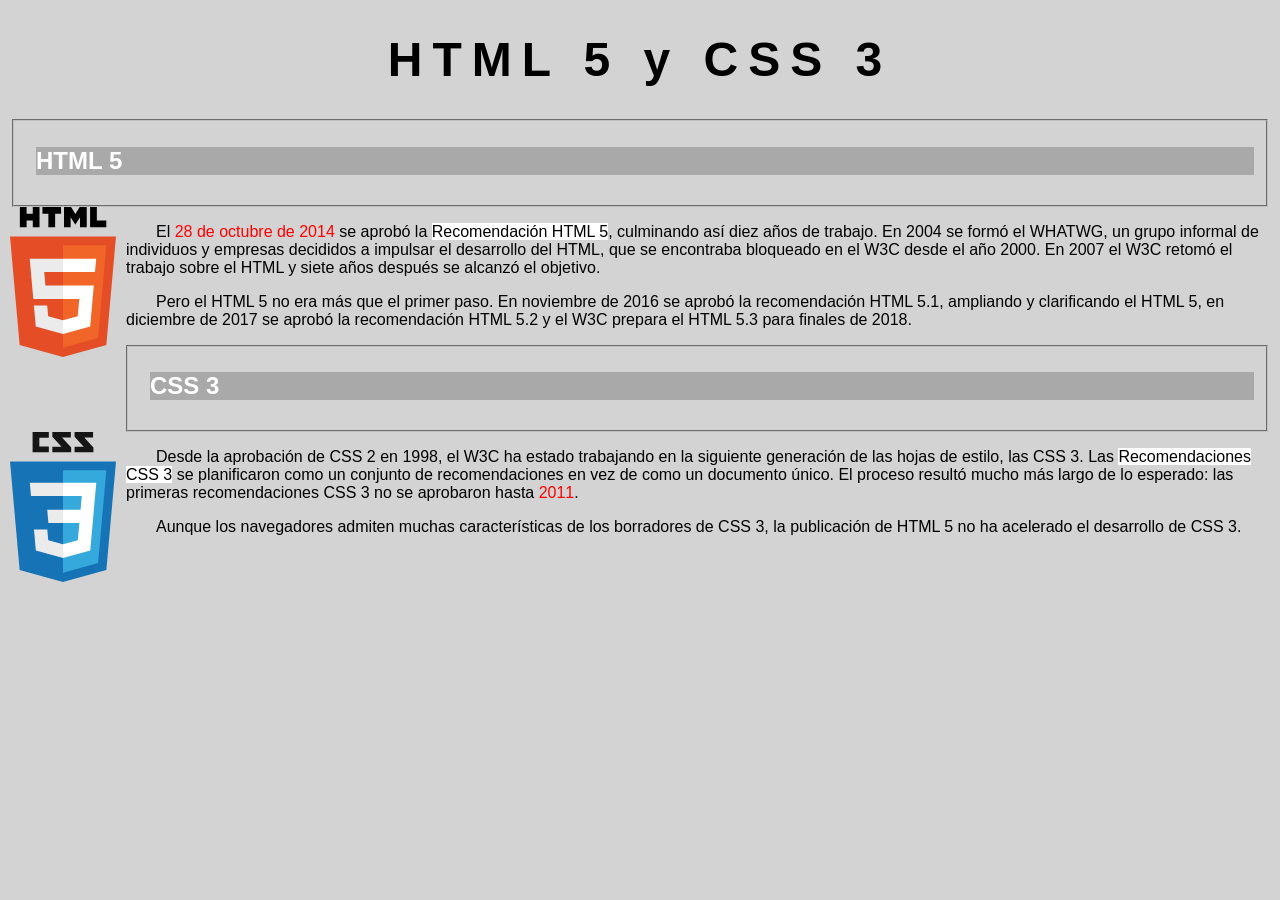
<file: ESTILOS/Actividad1/ej1_texto.html>
<!DOCTYPE html>
<html lang="en">
<head>
    <meta charset="UTF-8">
    <meta name="viewport" content="width=device-width, initial-scale=1.0">
   
    <link rel="stylesheet" type="text/css" href="css/estilos.css">

    <title>Estilos</title>
</head>
<body>
    <h1>HTML 5 y CSS 3</h1>
    <fieldset><h2>HTML 5</h2></fieldset>
 <img src="./img/html5-logo.svg" alt="Italian Trulli" width="106" height="150">

<p>El <span class="rojo">28 de octubre de 2014</span> se aprobó la <span class="blanco">Recomendación HTML 5</span>, 
culminando así diez años de trabajo. En 2004 se formó el WHATWG, 
un grupo informal de individuos y empresas decididos a impulsar el 
desarrollo del HTML, que se encontraba bloqueado en el W3C desde el año 2000. 
En 2007 el W3C retomó el trabajo sobre el HTML y siete años después se alcanzó el objetivo.</p>
  

<p>Pero el HTML 5 no era más que el primer paso. En noviembre de 2016 se aprobó 
la recomendación HTML 5.1, ampliando y clarificando el HTML 5, en diciembre de 2017 
se aprobó la recomendación HTML 5.2 y el W3C prepara el HTML 5.3 para finales de 2018.</p>

    <fieldset><h2>CSS 3</h2></fieldset>
    <img src="./img/css3-logo.svg" alt="Italian Trulli" width="106" height="150">

<p>Desde la aprobación de CSS 2 en 1998, el W3C ha estado trabajando en la siguiente 
generación de las hojas de estilo, las CSS 3. Las <span class="blanco">Recomendaciones CSS 3</span>
se planificaron como un conjunto de recomendaciones en vez de como un documento único. 
El proceso resultó mucho más largo de lo esperado: las primeras recomendaciones 
CSS 3 no se aprobaron hasta <span class="rojo">2011</span>.</p>

<p>Aunque los navegadores admiten muchas características de los borradores de CSS 3, 
la publicación de HTML 5 no ha acelerado el desarrollo de CSS 3.</p>

</body>
</html>
</file>
<file: ESTILOS/Actividad1/css/estilos.css>
body{
	background: lightgrey;
	font-family:sans-serif;
	margin: 10px;
}
h1{
	text-align: center;
	letter-spacing: 10px;
	font-size: 300%;
}
p{
	margin-left: 10px;
	margin-right: 10px;
	text-indent: 30px;
}
.blanco{
	background: white;
}
.rojo{
	color: red;
}
img{
	scroll-margin-bottom: 10px;
	margin-right: 10px;
	float: left;
}
h2{
	color: white;
	background: darkgrey;
	margin-LEFT: 10PX;
}
</file>
